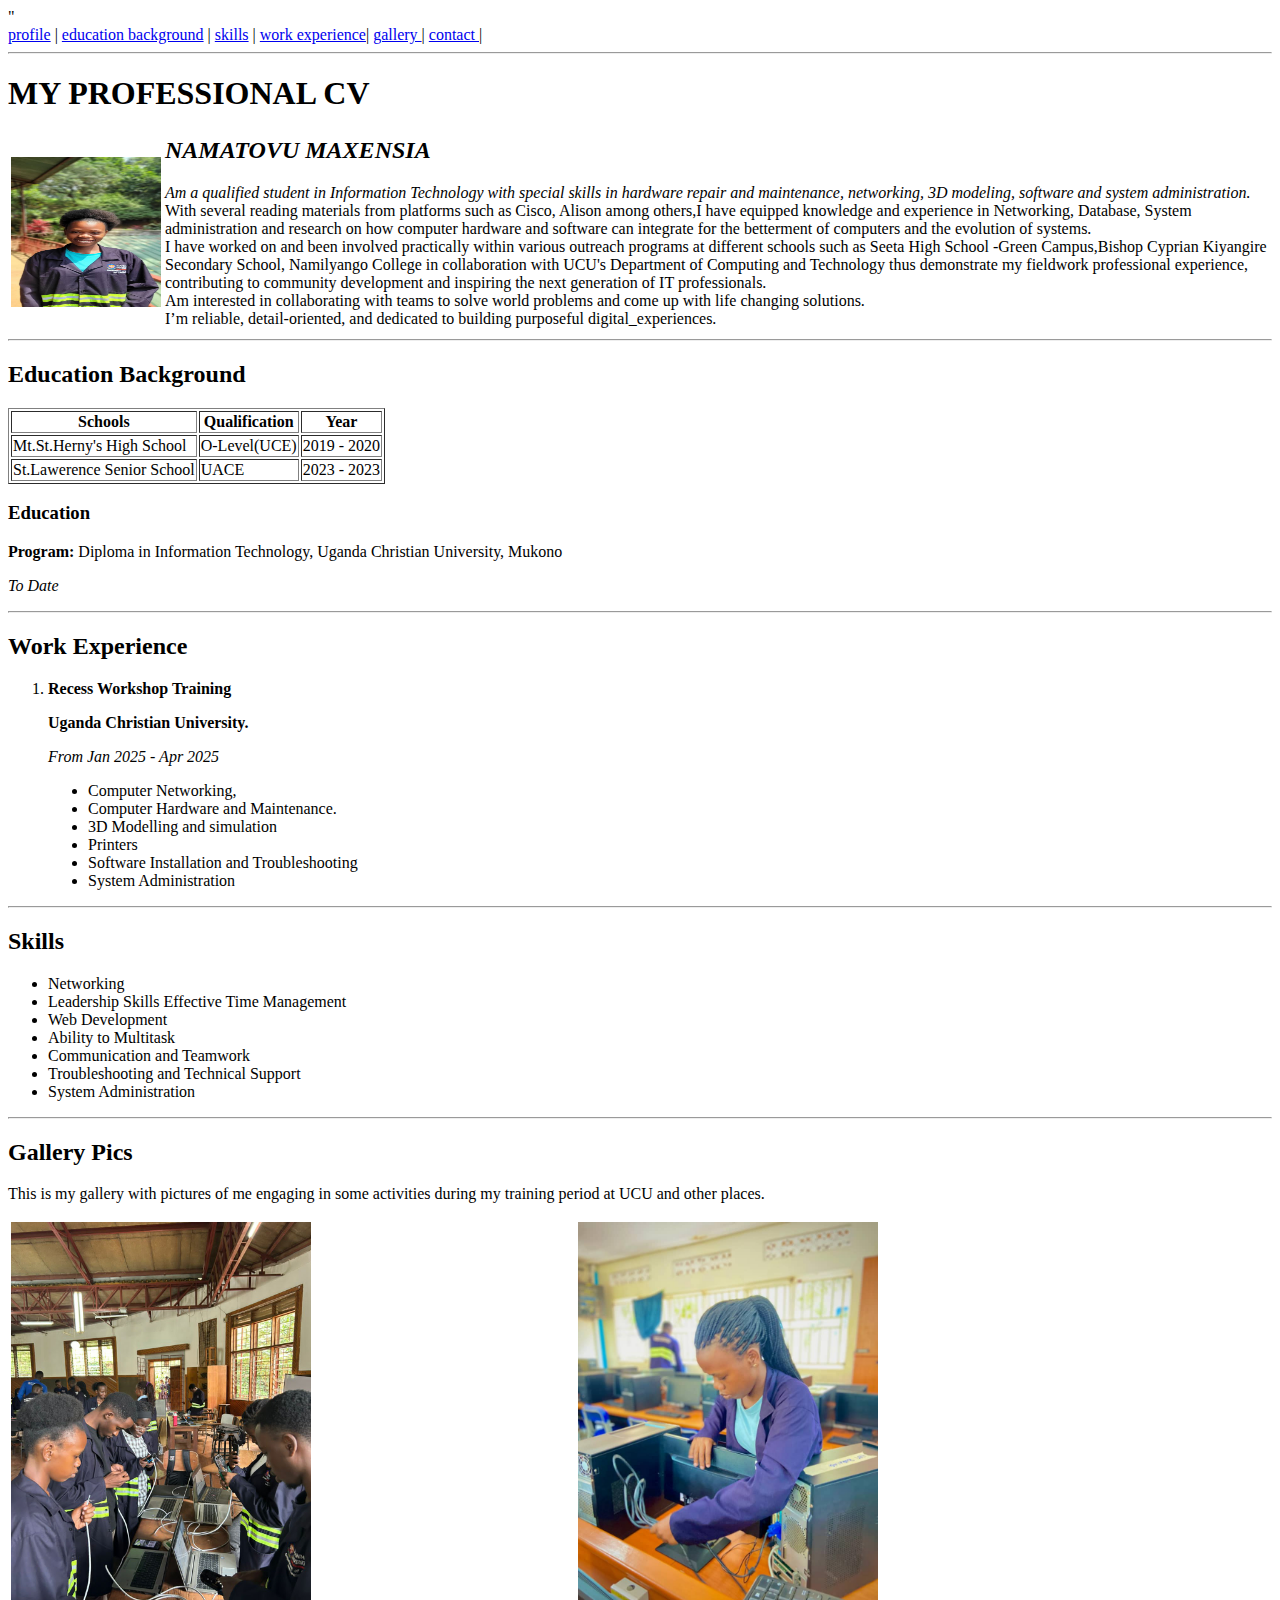
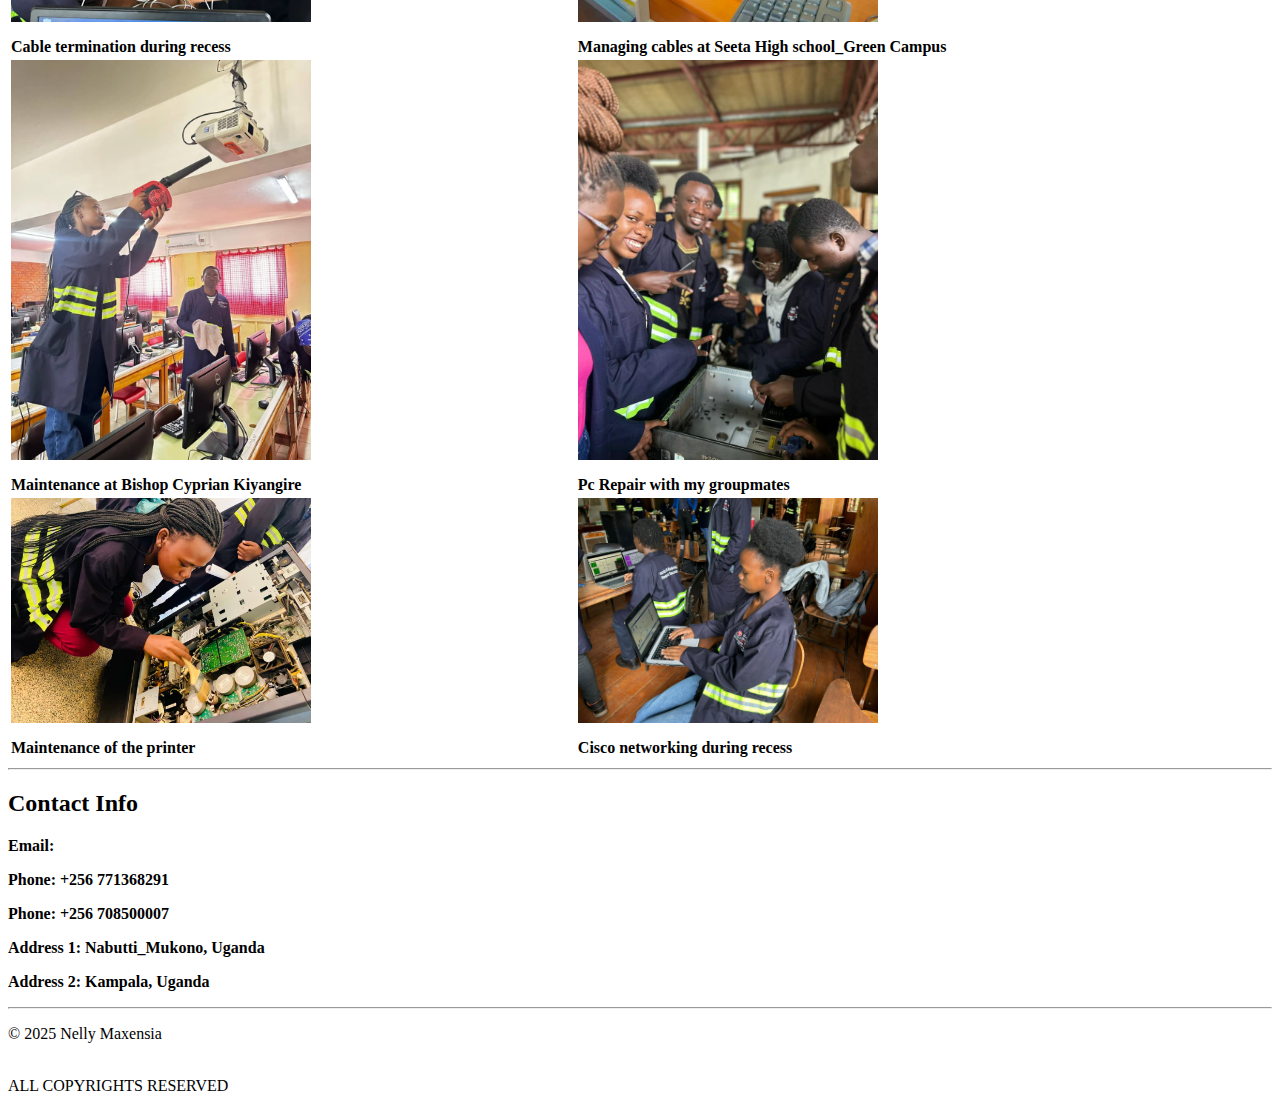
<file: index.html>
<!doctype <html>
<html lang="en">
    <head>
        <meta charset="utf-8">
        <meta name="viewport" content="width=device-width, initial-scale=1.0">
        <title>MY PROFESSIONAL CV</title>"
    </head>
    <body>
        <nav>
            <a href="Profile.html">profile</a> |
            <a href="Academic.html">education background</a> |
            <a href="SKills.html">skills</a> |
            <a href="work experience.html">work experience</a>|
            <a href="Gallery.html">gallery </a>|
            <a href="contact.html">contact </a> |
        </nav>

        <hr>
        <section id="PROFILE">
            <h1>MY PROFESSIONAL CV</h1>
            <table border="0" width="100%">
                <tr>
                    <td width="12%" valigh="centre" >
                        <img src="./profile .jpg" alt="My profile Photo" width="150" height="150">
                    </td>
                    <td width="88%" valign="centre">
                        <h2><em>NAMATOVU MAXENSIA</em></h2>
                        <p><em> Am a qualified student in Information Technology with special skills in hardware repair and  maintenance, networking, 3D modeling, software and system administration.</em>
With several reading materials from platforms such as Cisco, Alison among others,I have equipped knowledge and experience in Networking, Database, System administration and research on how computer hardware and software can integrate for the betterment of computers and the  
evolution of systems. 
<br>I have worked on and been involved practically within various outreach programs at different schools such as Seeta High School -Green Campus,Bishop Cyprian Kiyangire Secondary School, Namilyango College in collaboration with UCU's Department of Computing  
and Technology thus demonstrate my fieldwork professional experience, contributing to community development and inspiring the next generation of IT professionals.
<br>Am interested in collaborating with teams to solve world problems and come up with life changing solutions.
            <br>I’m reliable, detail-oriented, and dedicated to building purposeful digital_experiences.
</p> 
</td>
                </tr>
            </table>
            </section>

            <hr>
            <section id="Academic">
    <h2>Education Background</h2>
<table border="1">
    <tr>
        <th>Schools</th>
        <th>Qualification</th>
        <th>Year</th>
    </tr>
    <tr>
        <td>Mt.St.Herny's High School</td>
        <td>O-Level(UCE)</td>
        <td>2019 - 2020</td>
    </tr>
    <tr>
        <td>St.Lawerence Senior School</td>
        <td> UACE </td>
        <td>2023 - 2023</td>
    </tr>
</table>
    <h3><p>Education</h3></p>
    <p><b>Program:</b> Diploma in Information Technology, Uganda Christian University, Mukono</p>
    <p><em>To Date</em></p>
</section>
<hr>

            <section id="Experience">
                 <h2>Work Experience</h2>
        <ol>
            <li><b>Recess Workshop Training</b></li>
                <p><b>Uganda Christian University.</b></p>
                <p><em>From Jan 2025 - Apr 2025</em></p>
                    <ul type="disc">
                        <li>Computer Networking,</li>
                        <li>Computer Hardware and Maintenance.</li>
                        <li>3D Modelling and simulation</li>
                        <li>Printers</li>
                        <li>Software Installation and Troubleshooting</li>
                        <li>System Administration</li>
                    </ul>
                    </ol>
                </section>

                <hr>
                <section id="skills">
                    <h2>Skills</h2>
    <ul type="bullets">
        <li>Networking</li>
        <li>Leadership Skills Effective Time Management</li>
        <li>Web Development</li>
        <li>Ability to Multitask </li>
        <li>Communication and Teamwork</li>
        <li>Troubleshooting and Technical Support</li>
        <li>System Administration</li>
                </section>

                <hr>
                <section id="Gallery">
                    <h2>Gallery Pics</h2>
    <p>This is my gallery with pictures of me engaging in some activities during my training period at UCU and other places.</p>
    
<table border="0" width="100%">
    <tr>
        <td> <img src="./cable termination.jpg" alt="RECESS" width="300">  
            <p><b>Cable termination during recess</b></p>
        </td>
        <td><img src="./Cable arrangement.jpg" alt="Seeta High School" width="300">
            <p><b>Managing cables at Seeta High school_Green Campus</b></p>
        </td>
     </tr>

     <tr>
        <td><img src="./maintenance.jpg" alt="Bishop Cyprian Kiyangire" width="300">
            <p><b>Maintenance at Bishop Cyprian Kiyangire</b></p>
        </td>
         <td><img src="./teammates maintenance.jpg" alt="Recess" width="300">
            <p><b>Pc Repair with my groupmates</b></p>
         </td>
     </tr>

          <tr>
        <td><img src="./maintenance of the printer.jpg" alt="Recess" width="300">
            <p><b>Maintenance of the printer</b></p>
        </td>
         <td><img src="./Cisco networking.jpg" alt="Recess" width="300">
            <p><b>Cisco networking during recess</b></p>
        
         </td>
        </tr>
</table>
</section>
<hr>

<section id="contact">
    <h2>Contact Info</h2>
    <p><b>Email:</b> <a href="mailto:nellymaxencia@gmail.com">
    </a>
</p>
    <p><b>Phone: +256 771368291 </b></p>
    <p><b>Phone: +256 708500007 </b></p>
    <p><b>Address 1: Nabutti_Mukono, Uganda</b></p>
     <p><b>Address 2: Kampala, Uganda</b></p>
</section>
<hr>

<footer>
    <p>&copy; 2025 Nelly Maxensia</p>
    <p><br>ALL COPYRIGHTS RESERVED</p>
</footer>

</body>
</html>
</file>
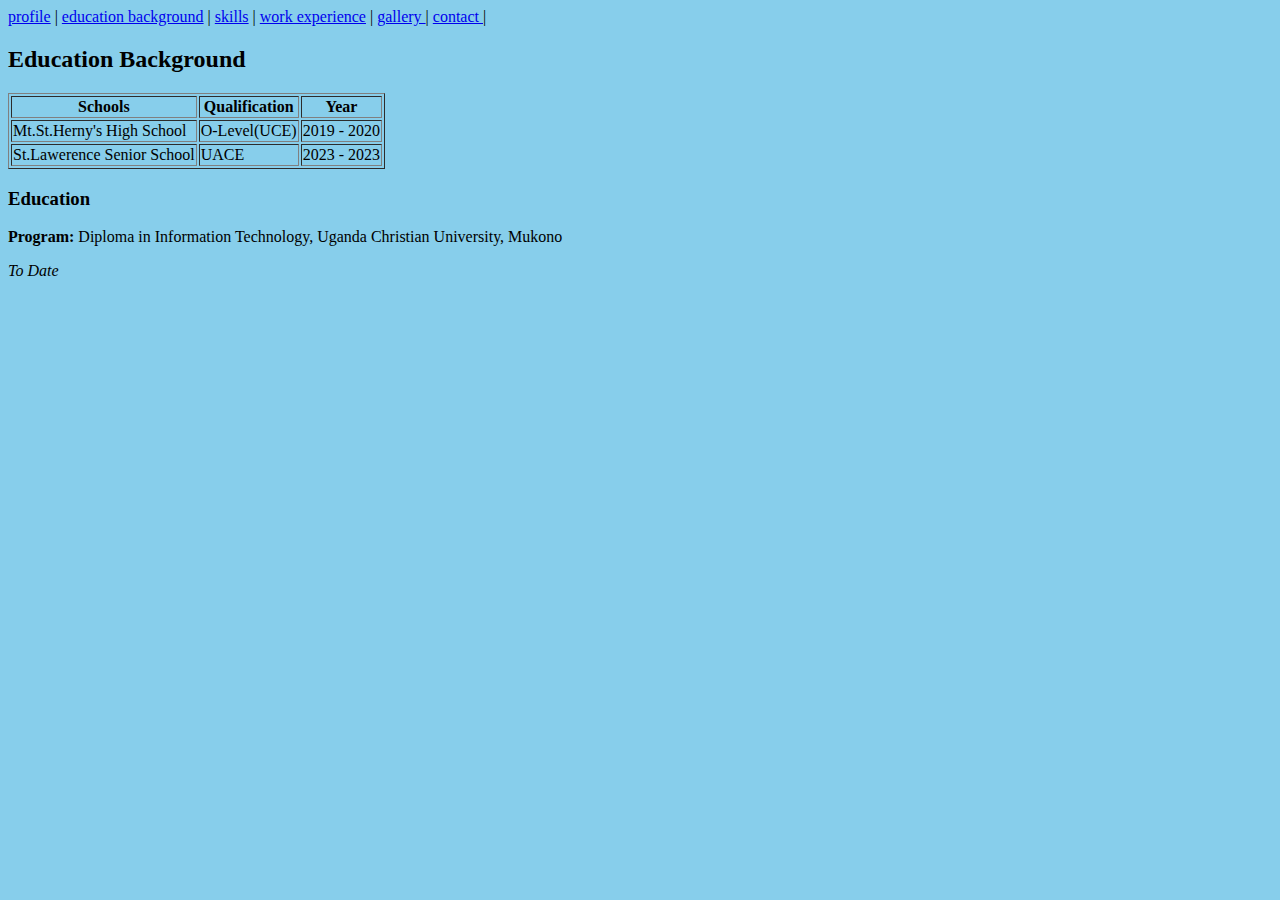
<file: academic.html>
<!doctype html>
<head>
            <title>my academicbackground</title>

            <link rel="stylesheet" href="styles.css">
        </head>
            <body>
<nav>
            <a href="Profile.html">profile</a> |
            <a href="Academic.html">education background</a> |
            <a href="SKills.html">skills</a> |
            <a href="work experince.html">work experience</a> |
            <a href="Gallery.html">gallery </a> |
            <a href="contact.html">contact </a> |
        </nav>
<section id="Academic"  style="color: black;">
    <h2>Education Background</h2>
<table border="1">
        <th>Schools</th>
        <th>Qualification</th>
        <th>Year</th>
    <tr>
        <td>Mt.St.Herny's High School</td>
        <td>O-Level(UCE)</td>
        <td>2019 - 2020</td>
    </tr>
    <tr>
        <td>St.Lawerence Senior School</td>
        <td> UACE </td>
        <td>2023 - 2023</td>
    </tr>
</table>
    <h3><p>Education</h3></p>
    <p><b>Program:</b> Diploma in Information Technology, Uganda Christian University, Mukono</p>
    <p><em>To Date</em></p>
</section>
</body>
</html>
</file>
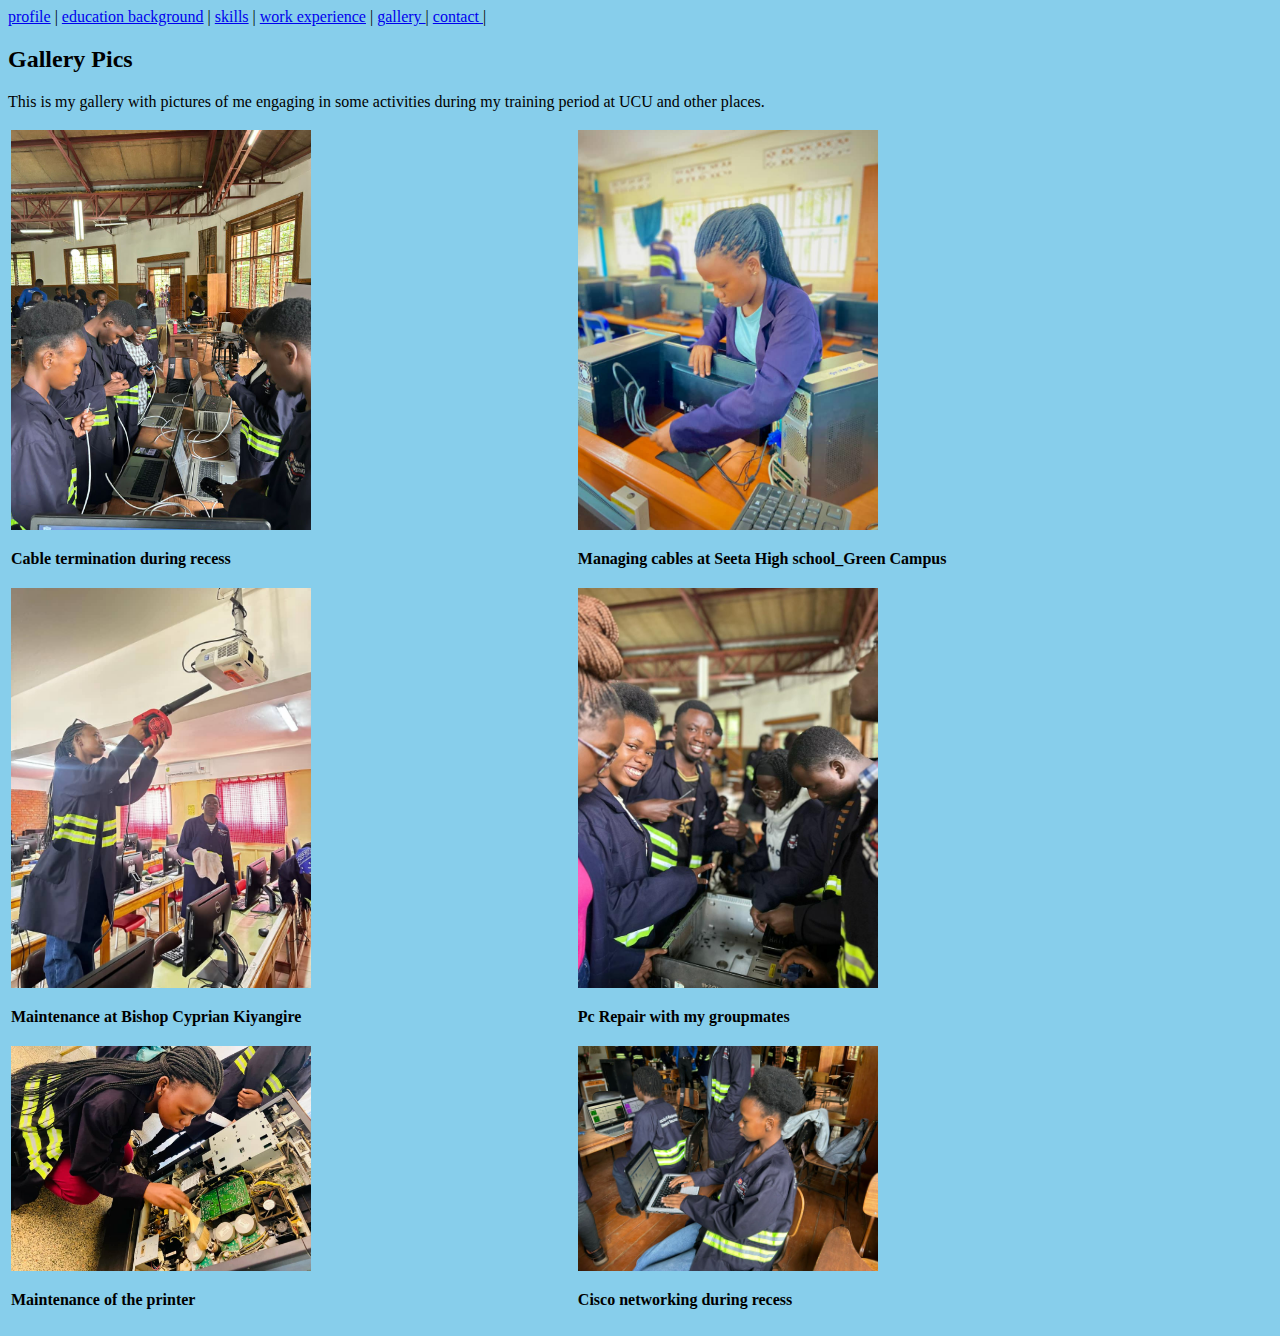
<file: Gallery.html>
<!doctype html>
            <html>
<head>
            <title>my cv gallery</title>
            <link rel="stylesheet" href="styles.css">
</head>
            <body>
      <nav>
            <a href="Profile.html">profile</a> |
            <a href="Academic.html">education background</a> |
            <a href="SKills.html">skills</a> |
            <a href="work experince.html">work experience</a> |
            <a href="Gallery.html">gallery </a> |
            <a href="contact.html">contact </a> |
        </nav>

      <section id="Gallery"  style="color: black;">
                    <h2>Gallery Pics</h2>
    <p>This is my gallery with pictures of me engaging in some activities during my training period at UCU and other places.</p>
    
<table border="0" width="100%">
    <tr>
        <td> <img src="./cable termination.jpg" alt="RECESS" width="300">  
            <p><b>Cable termination during recess</b></p>
        </td>
        <td><img src="./Cable arrangement.jpg" alt="Seeta High School" width="300">
            <p><b>Managing cables at Seeta High school_Green Campus</b></p>
        </td>
     </tr>

     <tr>
        <td><img src="./maintenance.jpg" alt="Bishop Cyprian Kiyangire" width="300">
            <p><b>Maintenance at Bishop Cyprian Kiyangire</b></p>
        </td>
         <td><img src="./teammates maintenance.jpg" alt="Recess" width="300">
            <p><b>Pc Repair with my groupmates</b></p>
         </td>
     </tr>

          <tr>
        <td><img src="./maintenance of the printer.jpg" alt="Recess" width="300">
            <p><b>Maintenance of the printer</b></p>
        </td>
         <td><img src="./Cisco networking.jpg" alt="Recess" width="300">
            <p><b>Cisco networking during recess</b></p>
        
         </td>
        </tr>
</table>
</section>

            </body>
            </html>
</file>
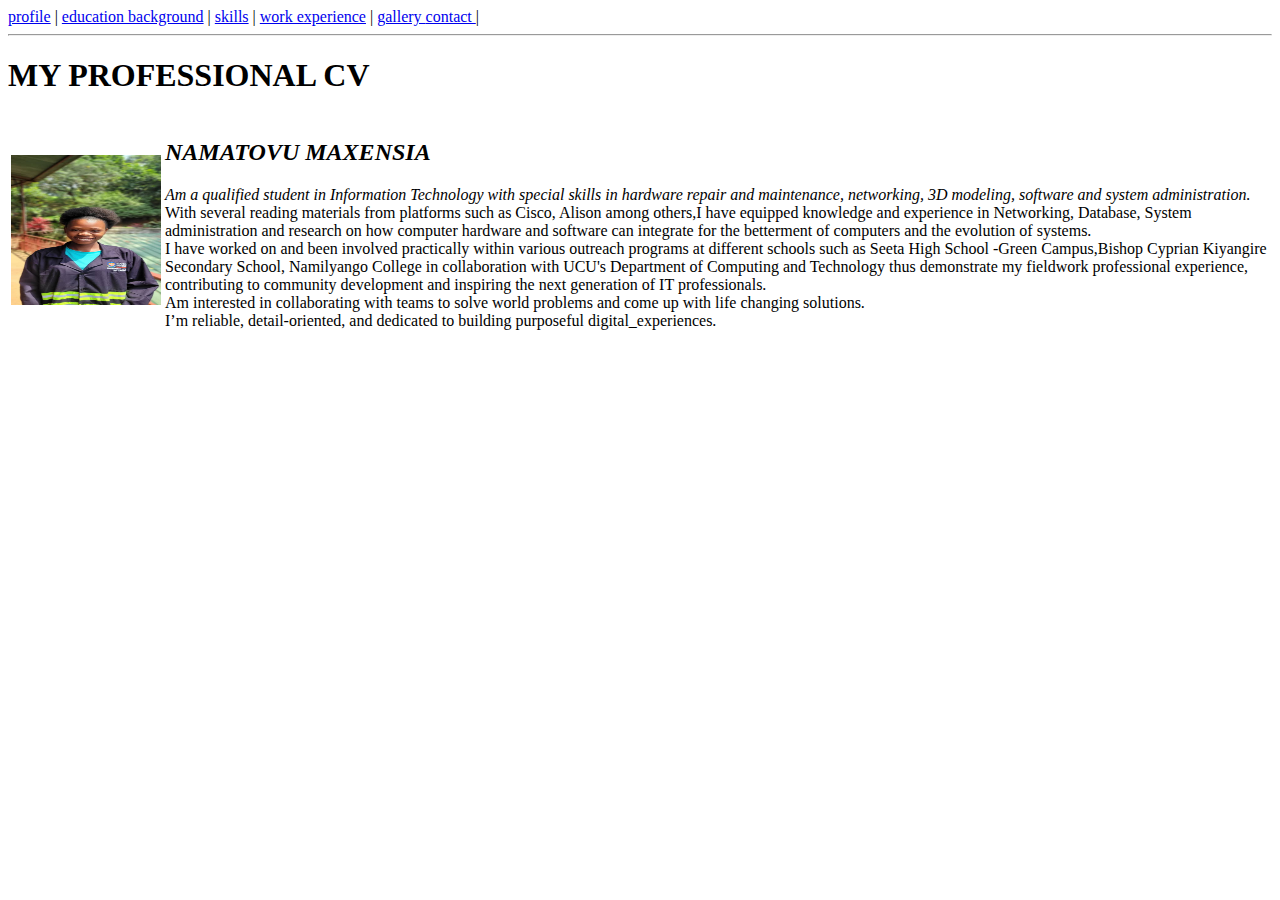
<file: Profile.html>
<!doctype html>
            <html>
<head>
            <title>my profile homepage</title>
</head>
            <body>
<nav>
            <a href="Profile.html">profile</a> |
            <a href="Academic.html">education background</a> |
            <a href="SKills.html">skills</a> |
             <a href="work experince.html">work experience</a> |
            <a href="Gallery.html">gallery </a>
             <a href="contact.html">contact </a> |
        </nav>
        <hr>

<section id="PROFILE">
            <h1>MY PROFESSIONAL CV</h1>
            <table border="0" width="100%">
                <tr>
                    <td width="12%" valigh="centre" >
                        <img src="./profile .jpg" alt="My profile Photo" width="150" height="150">
                    </td>
                    <td width="88%" valign="centre">
                        <h2><em>NAMATOVU MAXENSIA</em></h2>
                        <p><em> Am a qualified student in Information Technology with special skills in hardware repair and  maintenance, networking, 3D modeling, software and system administration.</em>
With several reading materials from platforms such as Cisco, Alison among others,I have equipped knowledge and experience in Networking, Database, System administration and research on how computer hardware and software can integrate for the betterment of computers and the  
evolution of systems. 
<br>I have worked on and been involved practically within various outreach programs at different schools such as Seeta High School -Green Campus,Bishop Cyprian Kiyangire Secondary School, Namilyango College in collaboration with UCU's Department of Computing  
and Technology thus demonstrate my fieldwork professional experience, contributing to community development and inspiring the next generation of IT professionals.
<br>Am interested in collaborating with teams to solve world problems and come up with life changing solutions.
            <br>I’m reliable, detail-oriented, and dedicated to building purposeful digital_experiences.
</p> 
</td>
                </tr>
            </table>
            </section>
</hr>
            </body>
            </html>
</file>
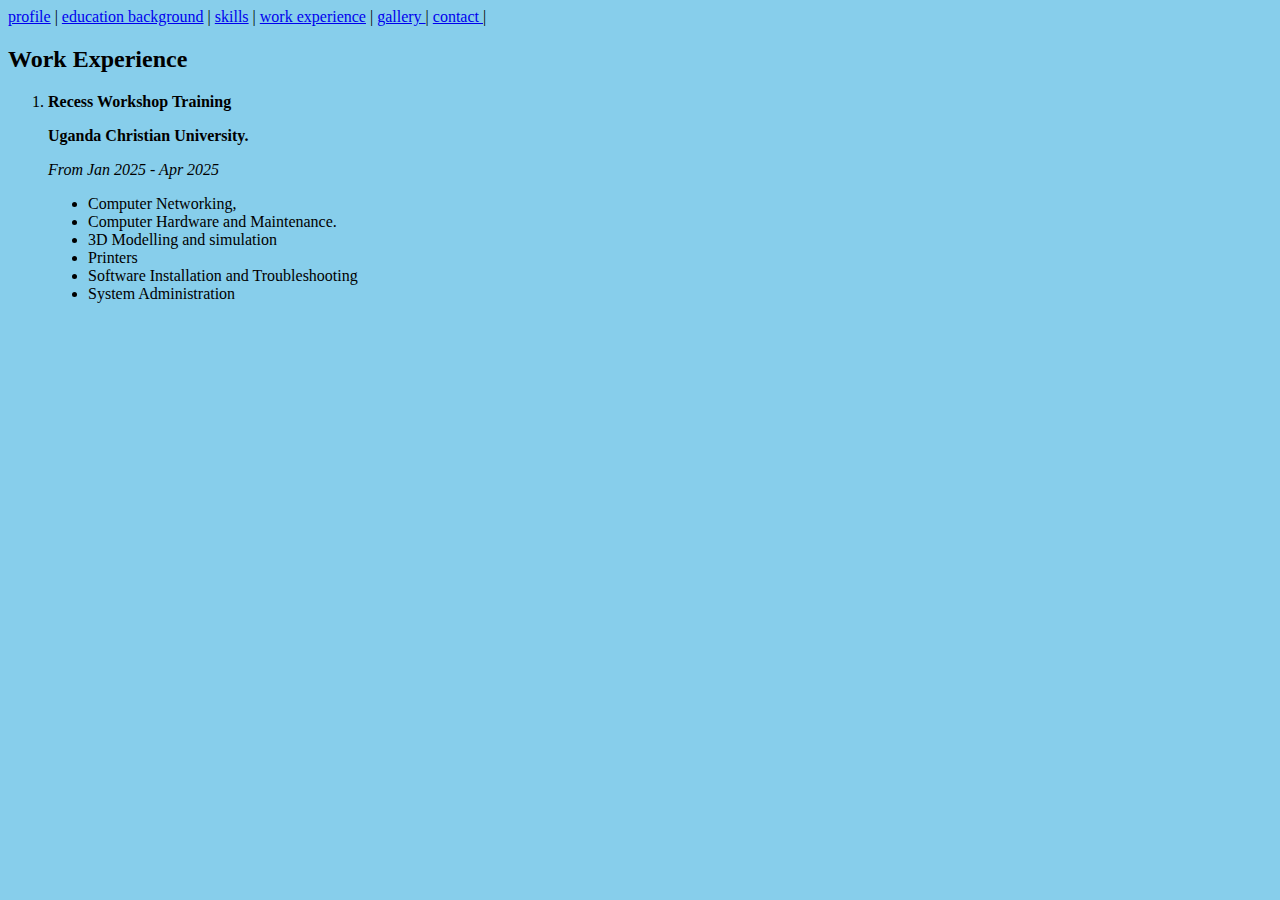
<file: work experince.html>
<!doctype html>
            <html>
<head>
            <title>my work experience</title>
            <link rel="stylesheet" href="styles.css">
</head>
            <body>
<nav>
            <a href="Profile.html">profile</a> |
            <a href="Academic.html">education background</a> |
            <a href="SKills.html">skills</a> |
             <a href="work experince.html">work experience</a> |
            <a href="Gallery.html">gallery </a> |
             <a href="contact.html">contact </a> |
        </nav>
<section id="Experience" style="color: black;">
                 <h2>Work Experience</h2>
        <ol>
            <li><b>Recess Workshop Training</b></li>
                <p><b>Uganda Christian University.</b></p>
                <p><em>From Jan 2025 - Apr 2025</em></p>
                    <ul type="disc">
                        <li>Computer Networking,</li>
                        <li>Computer Hardware and Maintenance.</li>
                        <li>3D Modelling and simulation</li>
                        <li>Printers</li>
                        <li>Software Installation and Troubleshooting</li>
                        <li>System Administration</li>
                    </ul>
                    </ol>
                </section>
                </hr>
            </body>
            </html>
</file>
<file: styles.css>
body{
background-color: skyblue;
}
textarea{
    background-color: black;
    color: white;
    padding: 15px 10px;
    text-align: justify;
    border: none;
    border: radius 20px;
}
h1{
    color:navy;
    text-align: justify;
}
</file>
